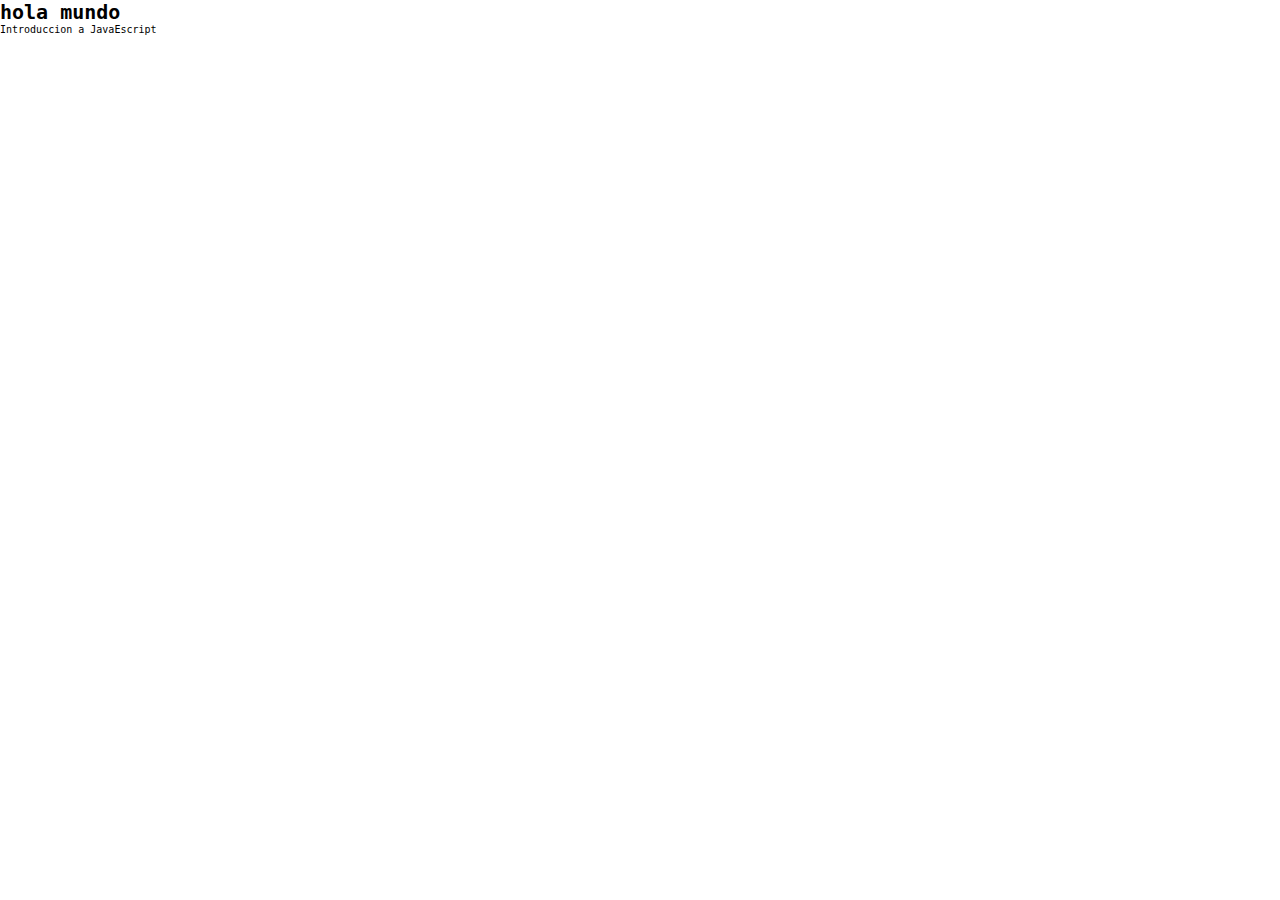
<file: index.html>
<!DOCTYPE html>
<html lang="en">
<head>
    <meta charset="UTF-8">
    <meta name="viewport" content="width=device-width, initial-scale=1.0">
    <title>Control</title>
    <link rel="stylesheet" href="config.css">

</head>
<body>
    <Script src="main.js"></Script>
    
</body>
</html>
</file>
<file: config.css>
*{
    margin: 0;
    padding: 0;
    box-sizing: border-box;
}
html{
    font-size: 10px;
    font-family: monospace
}
</file>
